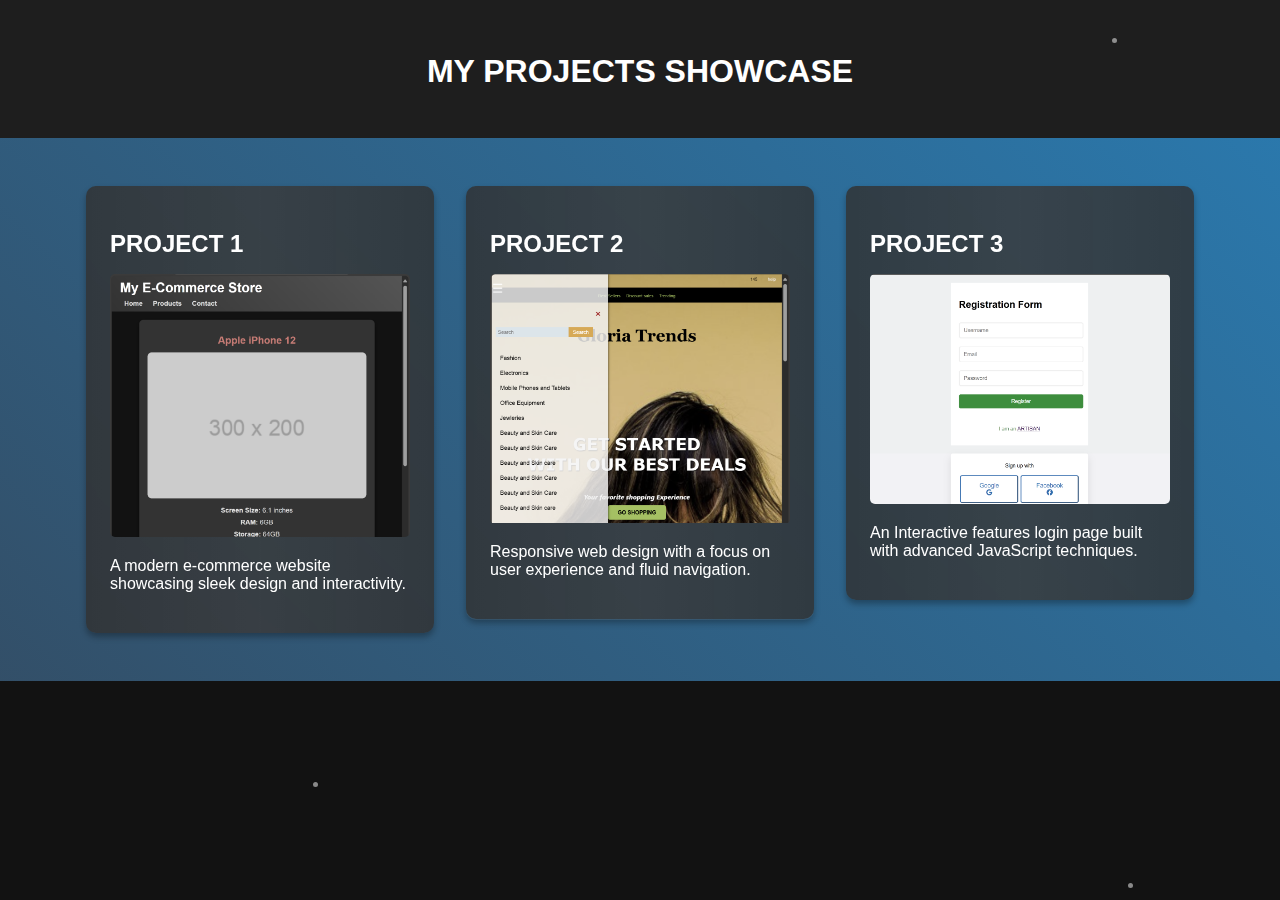
<file: index.html>
<!DOCTYPE html>
  <html lang="en">
  <head>
      <meta charset="UTF-8">
      <meta name="viewport" content="width=device-width, initial-scale=1.0">
      <title>My Projects Showcase</title>
      <style>
          body {
              font-family: 'Segoe UI', Tahoma, Geneva, Verdana, sans-serif;
              background-color: #121212;
              margin: 0;
              padding: 0;
              color: #e0e0e0;
              overflow-x: hidden;
              perspective: 1000px;
          }
          header {
              background-color: #1e1e1e;
              color: #ffffff;
              text-align: center;
              padding: 2rem 0;
              position: relative;
              overflow: hidden;
          }
          .background-animation {
              position: fixed;
              top: 0;
              left: 0;
              width: 100%;
              height: 100%;
              z-index: -1;



              background: linear-gradient(45deg, #2c3e50, #34495e, #2980b9, #8e44ad, #c0392b);
              background-size: 500% 500%;
              animation: gradientBG 20s ease infinite;
          }
          @keyframes gradientBG {
              0% {background-position: 0% 50%;}
              50% {background-position: 100% 50%;}
              100% {background-position: 0% 50%;}
          }

          .card-link {
            text-decoration: none;
            color: #ffffff;
          }
          .project-container {
              display: flex;
              flex-wrap: wrap;
              justify-content: center;
              padding: 2rem;
          }
          .project-card {

              background-color: rgba(30, 30, 30, 0.8);
              border-radius: 10px;
              box-shadow: 0 4px 6px rgba(0, 0, 0, 0.3);
              margin: 1rem;
              padding: 1.5rem;
              width: 300px;
              max-height: 500px;
              min-height: 300px;

              transition: all 0.5s cubic-bezier(0.25, 0.8, 0.25, 1);
              position: relative;
              overflow: hidden;
              backdrop-filter: blur(5px);
          }
          .project-card:hover {


              transform: translateY(-10px) scale(1.05) rotateY(10deg);
              box-shadow: 0 15px 30px rgba(0, 0, 0, 0.6);
          }
          .project-card::before {
              content: '';
              position: absolute;
              top: -50%;
              left: -50%;
              width: 200%;
              height: 200%;

              background: linear-gradient(45deg, transparent, rgba(255, 255, 255, 0.1), transparent);
              transform: rotate(45deg);
              transition: 0.6s;
          }
          .project-card:hover::before {
              left: 100%;
              top: 100%;
          }
          h1, h2 {
              margin-bottom: 1rem;
          }
          img {
              max-width: 100%;
              border-radius: 5px;

              transition: transform 0.5s ease;
              filter: grayscale(50%);
          }
          .project-card:hover img {

              transform: scale(1.1) rotateZ(5deg);
              filter: grayscale(0%);
          }
          .shine {
              position: absolute;
              top: 0;
              left: 0;
              right: 0;
              bottom: 0;
              background: radial-gradient(circle at var(--mouse-x) var(--mouse-y), rgba(255,255,255,0.2) 0%, transparent 80%);
              opacity: 0;
              transition: opacity 0.3s;
              pointer-events: none;
          }
          .project-card:hover .shine {
              opacity: 1;
          }
          @keyframes float {
              0% { transform: translateY(0px); }
              50% { transform: translateY(-20px); }
              100% { transform: translateY(0px); }
          }
          .floating {
              animation: float 6s ease-in-out infinite;
          }
      </style>
  </head>
  <body>
      <div class="background-animation"></div>
      <header>

          <h1 class="floating">MY PROJECTS SHOWCASE</h1>
      </header>
      <main class="project-container">
        <a href="ecommerce.html" class="card-link">
          <div class="project-card">
              <h2>PROJECT 1</h2>
              <img src="files/ecommerce.png" alt="Project 1">
              <p>A modern e-commerce website showcasing sleek design and interactivity.</p>
              <div class="shine"></div>
          </div>
        </a>
        <a href="shopping.html" class="card-link">
          <div class="project-card">
              <h2>PROJECT 2</h2>
              <img src="files/Shopping.png" alt="Project 2">
              <p>Responsive web design with a focus on user experience and fluid navigation.</p>
              <div class="shine"></div>
          </div>
        </a>
         <a href="Loginbox.html" class="card-link">
             <div class="project-card">
              <h2>PROJECT 3</h2>
              <img src="files/login.png" alt="Project 3">
                 <p>An Interactive features login page built with advanced JavaScript techniques.</p>
              <div class="shine"></div>
          </div>
         </a>
      </main>

      <script>
          document.addEventListener('DOMContentLoaded', function() {
              const cards = document.querySelectorAll('.project-card');
              cards.forEach((card, index) => {
                  card.style.opacity = '0';

                  card.style.transform = 'translateY(100px) scale(0.8) rotateX(45deg)';
                  setTimeout(() => {

                      card.style.transition = 'all 1.2s cubic-bezier(0.34, 1.56, 0.64, 1)';
                      card.style.opacity = '1';


                      card.style.transform = 'translateY(0) scale(1) rotateX(0deg)';
                  }, index * 300);
              });

              cards.forEach(card => {
                  card.addEventListener('mousemove', (e) => {
                      const rect = card.getBoundingClientRect();
                      const x = e.clientX - rect.left;
                      const y = e.clientY - rect.top;
                  
                      const centerX = rect.width / 2;
                      const centerY = rect.height / 2;
                    
                      const rotateX = (y - centerY) / 10;
                      const rotateY = (centerX - x) / 10;
                  
                      card.style.transform = `perspective(1000px) rotateX(${rotateX}deg) rotateY(${rotateY}deg) scale3d(1.05, 1.05, 1.05)`;
                      card.style.setProperty('--mouse-x', `${x}px`);
                      card.style.setProperty('--mouse-y', `${y}px`);







                  });

                  card.addEventListener('mouseleave', () => {
                      card.style.transform = 'perspective(1000px) rotateX(0) rotateY(0) scale3d(1, 1, 1)';
                  });
              });

              // Particle animation
              const particlesContainer = document.createElement('div');
              particlesContainer.style.position = 'fixed';
              particlesContainer.style.top = '0';
              particlesContainer.style.left = '0';
              particlesContainer.style.width = '100%';
              particlesContainer.style.height = '100%';
              particlesContainer.style.pointerEvents = 'none';
              particlesContainer.style.zIndex = '1';
              document.body.appendChild(particlesContainer);

              function createParticle() {
                  const particle = document.createElement('div');
                  particle.style.position = 'absolute';
                  particle.style.width = '5px';
                  particle.style.height = '5px';
                  particle.style.background = 'rgba(255, 255, 255, 0.5)';
                  particle.style.borderRadius = '50%';
                  particle.style.pointerEvents = 'none';
                  particle.style.left = Math.random() * 100 + 'vw';
                  particle.style.top = Math.random() * 100 + 'vh';
                  particle.style.animation = `float ${Math.random() * 6 + 4}s linear infinite`;
                  particlesContainer.appendChild(particle);

                  setTimeout(() => {
                      particle.remove();
                  }, 10000);
              }

              setInterval(createParticle, 200);
          });
      </script>
  </body>
  </html>
</file>
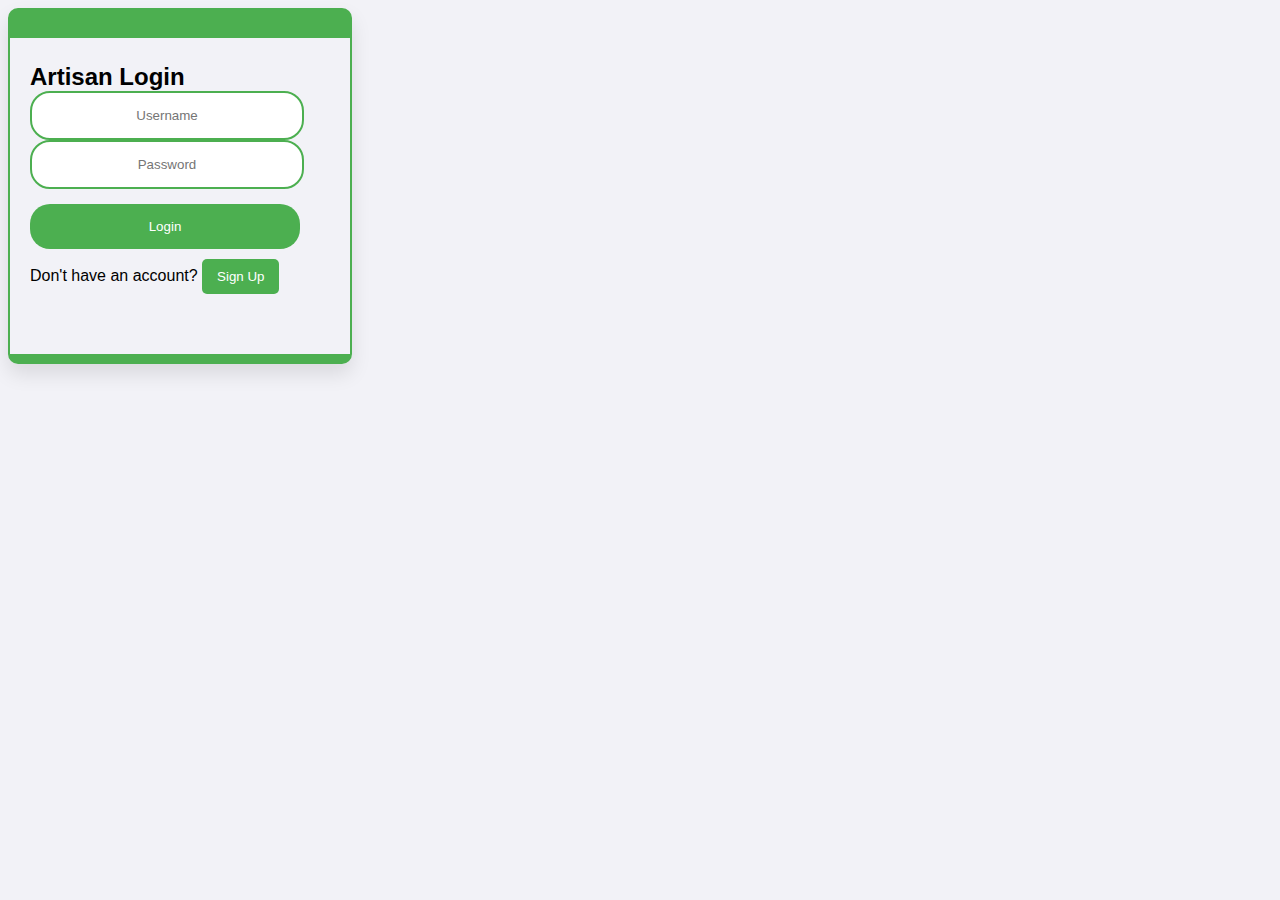
<file: artisan.html>
<!DOCTYPE html>
<html lang="en">
<head>
    <meta charset="UTF-8">
    <meta name="viewport" content="width=device-width, initial-scale=1.0">
    <title>Document</title>
    <style>
        body {
            background-color: #f2f2f7;
            font-family: Arial, sans-serif;
        }
        
        .login-box {
            width: 300px;
            padding: 5px 20px 30px;
            border-top: 30px solid #4CAF50;
            border-bottom: 10px solid #4CAF50;
            border-left: 2px solid #4CAF50;
            border-right: 2px solid #4CAF50;
            border-radius: 10px;
            box-shadow: 0 10px 20px rgba(0, 0, 0, 0.1);
            position: relative;
        }
        
        .login-box h2 {
            text-align: left;
            margin-bottom: 0px;
            color: #000;
        }
        
        .input-container input[type="text"] {
            width: 80%;
            padding: 15px;
            margin-bottom: 0px;
            border: 2px solid #4CAF50;
            border-radius: 20px;
            text-align: center;
        }
        
        .input-container input[type="password"] {
            width: 80%;
            padding: 15px;
            margin-top: 0px;
            margin-bottom: 15px;
            border: 2px solid #4CAF50;
            border-radius: 20px;
            text-align: center;
        }
        
        .input-container input[type="text"]:focus, .input-container input[type="password"]:focus {
            border-color: #3e8e41;
        }
        
        .login-button {
            width: 90%;
            padding: 15px;
            background-color: #4CAF50;
            color: #fff;
            border: none;
            border-radius: 20px;
            cursor: pointer;
        }
        
        .login-button:hover {
            background-color: #3e8e41;
        }
        
        .sign-up {
            margin-top: 10px;
            text-align: left;
        }
        
        .sign-up button {
            padding: 10px 15px;
            background-color: #4CAF50;
            color: #fff;
            border: none;
            border-radius: 5px;
            cursor: pointer;
        }
        
        .message {
            text-align: left;
            margin-top: 10px;
            font-size: small;
            padding: 10px;
            border-radius: 5px;
        }

        .error {
            color: red;
            background-color: #fdd;
        }

        .success {
            color: green;
            background-color: #dfd;
        }
        
        #resultHeading {
            font-size: large;
            color: black;
            margin-bottom: 10px;
        }
    </style>
</head>
<body>
    <form action="" method="post">
        <div class="login-box">
            <h2>Artisan Login</h2>
            <div class="input-container">
                <input id="username" type="text" placeholder="Username" name="username" />
            </div>
            <div class="input-container">
                <input id="password" type="password" placeholder="Password" name="password"/>
            </div>
            <button id="loginBtn" class="login-button" onclick="Login()" type="button">Login</button>
            <div class="sign-up">
                Don't have an account? <a href="Loginbox.html">
                    <button>Sign Up</button>
                </a>
            </div>
            <div id="resultHeading"></div> 
            <div id="message" class="message"></div> 
        </div>
    </form>
    
    <script>
       
       function Login() {
            var username = document.getElementById("username").value.trim();
            var password = document.getElementById("password").value.trim();

            var message = document.getElementById("message");
            var resultHeading = document.getElementById("resultHeading");

            message.innerHTML = "";
            resultHeading.innerHTML = "";

            var missingFields = [];
            if (username === "") missingFields.push("Username");
            if (password === "") missingFields.push("Password");

            if (missingFields.length > 0) {
                resultHeading.innerHTML = "Error!";
                message.innerHTML = `Please fill in the following fields: ${missingFields.join(', ')}`;
                message.className = "message error";
            } else {
                resultHeading.innerHTML = "Success!";
                message.innerHTML = `Username: ${username}, Password: ${password}`;
                message.className = "message success";
                newuserlogin={
                    user:username,
                    pass:password
                }
            }
        }
        
    </script>
</body>
</html>
</file>
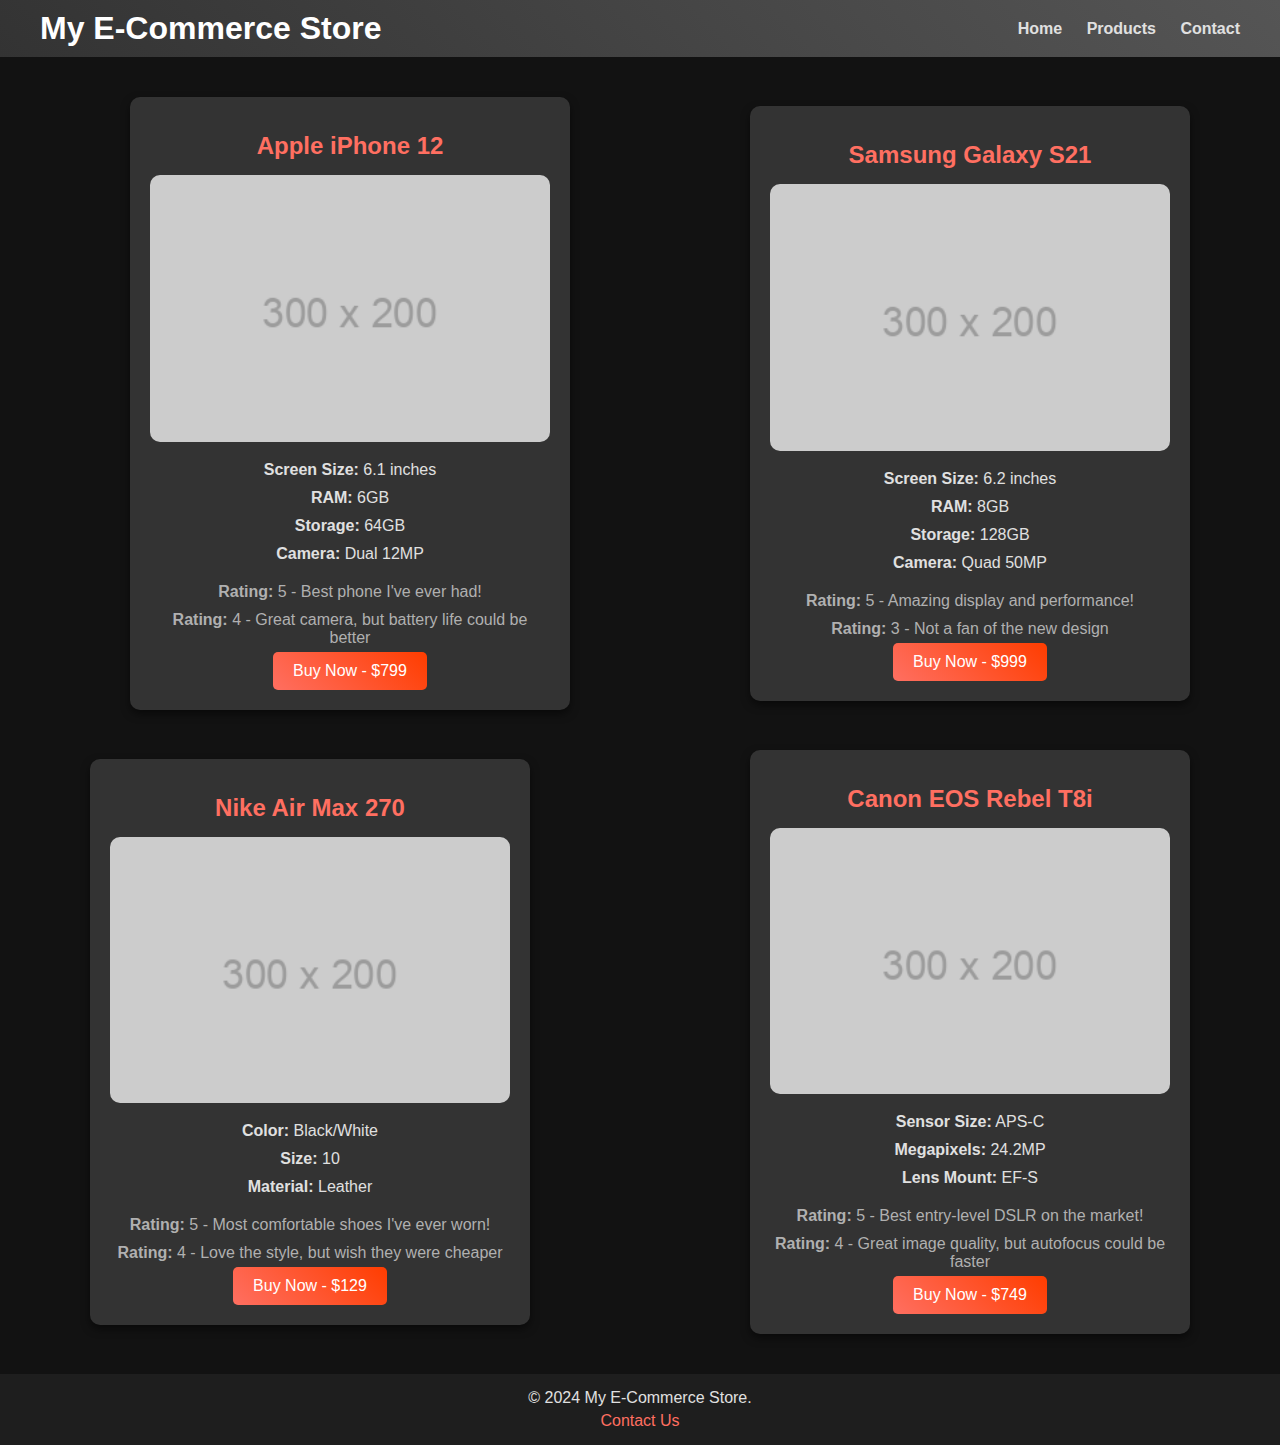
<file: ecommerc.html>
<!DOCTYPE html>
<html lang="en">
<head>
  <meta charset="UTF-8">
  <meta name="viewport" content="width=device-width, initial-scale=1.0">
  <title>E-Commerce</title>
  <style>
      *{
    margin: 0;
    padding: 0;
  }
  body {
    font-family: Arial, sans-serif;
    margin: 0;
    padding: 0;
    background: #121212; 
    color: #e0e0e0; 
  }
  
  header {
    background: linear-gradient(45deg, #333, #555);
    color: #fff;
    padding: 10px 0;
  }
  
  header .container {
    display: flex;
    justify-content: space-between;
    align-items: center;
    max-width: 1200px;
    margin: 0 auto;
    padding: 0 20px;
  }
  
  header h1 {
    margin: 0;
  }
  
  header nav a {
    color: #e0e0e0;
    text-decoration: none;
    margin-left: 20px;
    font-weight: bold;
  }
  
  header nav a:hover {
    text-decoration: underline;
    color: #ff6f61; 
  }
  
  main {
    padding: 20px;
  }
  
  .container {
    max-width: 1200px;
    margin: 0;
    padding: 0 ;
  }
  
  #products {
    display: flex;
    flex-wrap: wrap;
    justify-content: space-between; 
    align-items: center;
  }
  
  .product {
    background: #333; 
    border-radius: 10px;
    box-shadow: 0 4px 8px rgba(0, 0, 0, 0.5); 
    padding: 20px;
    width: 400px;
    text-align: center;
    transition: transform 0.3s ease;
    margin: 20px 70px;  
  }
  
  .product:hover {
    transform: translateY(-10px);
  }
  
  .product img {
    width: 100%;
    height: auto;
    border-radius: 10px;
    transition: transform 0.3s ease;
  }
  
  .product img:hover {
    transform: scale(1.05);
  }
  
  .product h2 {
    margin: 15px 0;
    color: #ff6f61; 
  }
  
  .product ul {
    list-style-type: none;
    padding: 0;
    margin: 15px 0;
  }
  
  .product ul li {
    margin-bottom: 10px;
  }
  
  .reviews p {
    margin: 0;
    padding: 5px 0;
    color: #b0b0b0; 
  }
  
  .buy-button {
    background: linear-gradient(45deg, #ff6f61, #ff3d00); 
    color: #fff;
    border: none;
    border-radius: 5px;
    padding: 10px 20px;
    font-size: 16px;
    cursor: pointer;
    transition: background 0.3s ease, transform 0.3s ease;
  }
  
  .buy-button:hover {
    background:  #ff3d00;
    transform: scale(1.05);
  }
  
  footer {
    background: #1e1e1e; 
    color: #e0e0e0;
    padding: 10px 0;
    text-align: center;
  }
  
  footer .container {
    max-width: 1200px;
    margin: 0 auto;
    padding: 0 20px;
  }
  
  footer p {
    margin: 5px 0;
  }
  
  footer a {
    color: #ff6f61; 
    text-decoration: none;
  }
  
  footer a:hover {
    text-decoration: underline;
  }
  
  @media (max-width: 768px) {
    header .container {
      flex-direction: column;
      align-items: flex-start;
    }
  
    header nav {
      margin-top: 10px;
    }
  
    header nav a {
      margin-left: 10px;
      margin-right: 10px;
    }
  
    #products {
      flex-direction: column;
      align-items: center;
    }

    .product{
        width: 80%; 
        margin: 10px 0; 
    }
  }
  @media (max-width: 480px) {
    header .container {
      padding: 0 10px;
    }
  
    header h1 {
      font-size: 1.5em;
    }
  
    header nav {
      flex-direction: column;
      align-items: flex-start;
      margin-top: 10px;
    }
  
    header nav a {
      margin: 5px 0;
      font-size: 14px; 
    }
  
    #products {
      gap: 10px; 
      padding: 0 10px; 
    }
  
  
    .product {
      width: 80%;
      margin: 10px 0; 
      
    }
  
    .buy-button {
      padding: 8px 16px; 
      font-size: 14px; 
    }
  
    footer .container {
      padding: 0 10px;
    }
  
    footer p {
      font-size: 14px; 
    }
  
    footer a {
      font-size: 14px; 
    }
  }
  
  </style>
</head>
<header>
    <div class="container">
      <h1>My E-Commerce Store</h1>
      <nav>
        <a href="#home">Home</a>
        <a href="#products">Products</a>
        <a href="#contact">Contact</a>
      </nav>
    </div>
</header>
<body>


  <main>
    
    <div id="products">

      <div id="product-list" class="container"></div>
      
    </div>
  
  </main>

  

  <script>var products = [
    {
      item: 1,
      name: "Apple iPhone 12",
      category: "Electronics",
      price: 799,
      features: [
        { name: "Screen Size", value: "6.1 inches" },
        { name: "RAM", value: "6GB" },
        { name: "Storage", value: "64GB" },
        { name: "Camera", value: "Dual 12MP" }
      ],
      reviews: [
        { rating: 5, comment: "Best phone I've ever had!" },
        { rating: 4, comment: "Great camera, but battery life could be better" }
      ]
    },
    {
      item: 2,
      name: "Samsung Galaxy S21",
      category: "Electronics",
      price: 999,
      features: [
        { name: "Screen Size", value: "6.2 inches" },
        { name: "RAM", value: "8GB" },
        { name: "Storage", value: "128GB" },
        { name: "Camera", value: "Quad 50MP" }
      ],
      reviews: [
        { rating: 5, comment: "Amazing display and performance!" },
        { rating: 3, comment: "Not a fan of the new design" }
      ]
    },
    {
      item: 3,
      name: "Nike Air Max 270",
      category: "Fashion",
      price: 129,
      features: [
        { name: "Color", value: "Black/White" },
        { name: "Size", value: "10" },
        { name: "Material", value: "Leather" }
      ],
      reviews: [
        { rating: 5, comment: "Most comfortable shoes I've ever worn!" },
        { rating: 4, comment: "Love the style, but wish they were cheaper" }
      ]
    },
    {
      item: 4,
      name: "Canon EOS Rebel T8i",
      category: "Electronics",
      price: 749,
      features: [
        { name: "Sensor Size", value: "APS-C" },
        { name: "Megapixels", value: "24.2MP" },
        { name: "Lens Mount", value: "EF-S" }
      ],
      reviews: [
        { rating: 5, comment: "Best entry-level DSLR on the market!" },
        { rating: 4, comment: "Great image quality, but autofocus could be faster" }
      ]
    }
  ];
  
 function createProductHTML(product) {
    var featuresHTML = '';
    var reviewsHTML = '';
  
    for (var i = 0; i < product.features.length; i++) {
      featuresHTML += `<li><strong>${product.features[i].name}:</strong> ${product.features[i].value}</li>`;
    }
  
    for (var i = 0; i < product.reviews.length; i++) {
      reviewsHTML += `<p><strong>Rating:</strong> ${product.reviews[i].rating} - ${product.reviews[i].comment}</p>`;
    }
  
    return `
      <div class="product">
        <h2>${product.name}</h2>
        <img src="placehilder.png" alt="${product.name}">
        <ul>${featuresHTML}</ul>
        <div class="reviews">${reviewsHTML}</div>
        <button class="buy-button">Buy Now - $${product.price}</button>
      </div>
    `;
  }
  
  function displayProducts() {
    var productsContainer = document.getElementById('products');
  
    for (var i = 0; i < products.length; i++) {
      productsContainer.innerHTML += createProductHTML(products[i]);
    }
  }
  
  displayProducts();
  </script>
</body>
<footer>
    <div class="container">
      <p>&copy; 2024 My E-Commerce Store.</p>
      <p id="contact"><a href="#contact">Contact Us</a></p>
    </div>
  </footer>
</html>
</file>
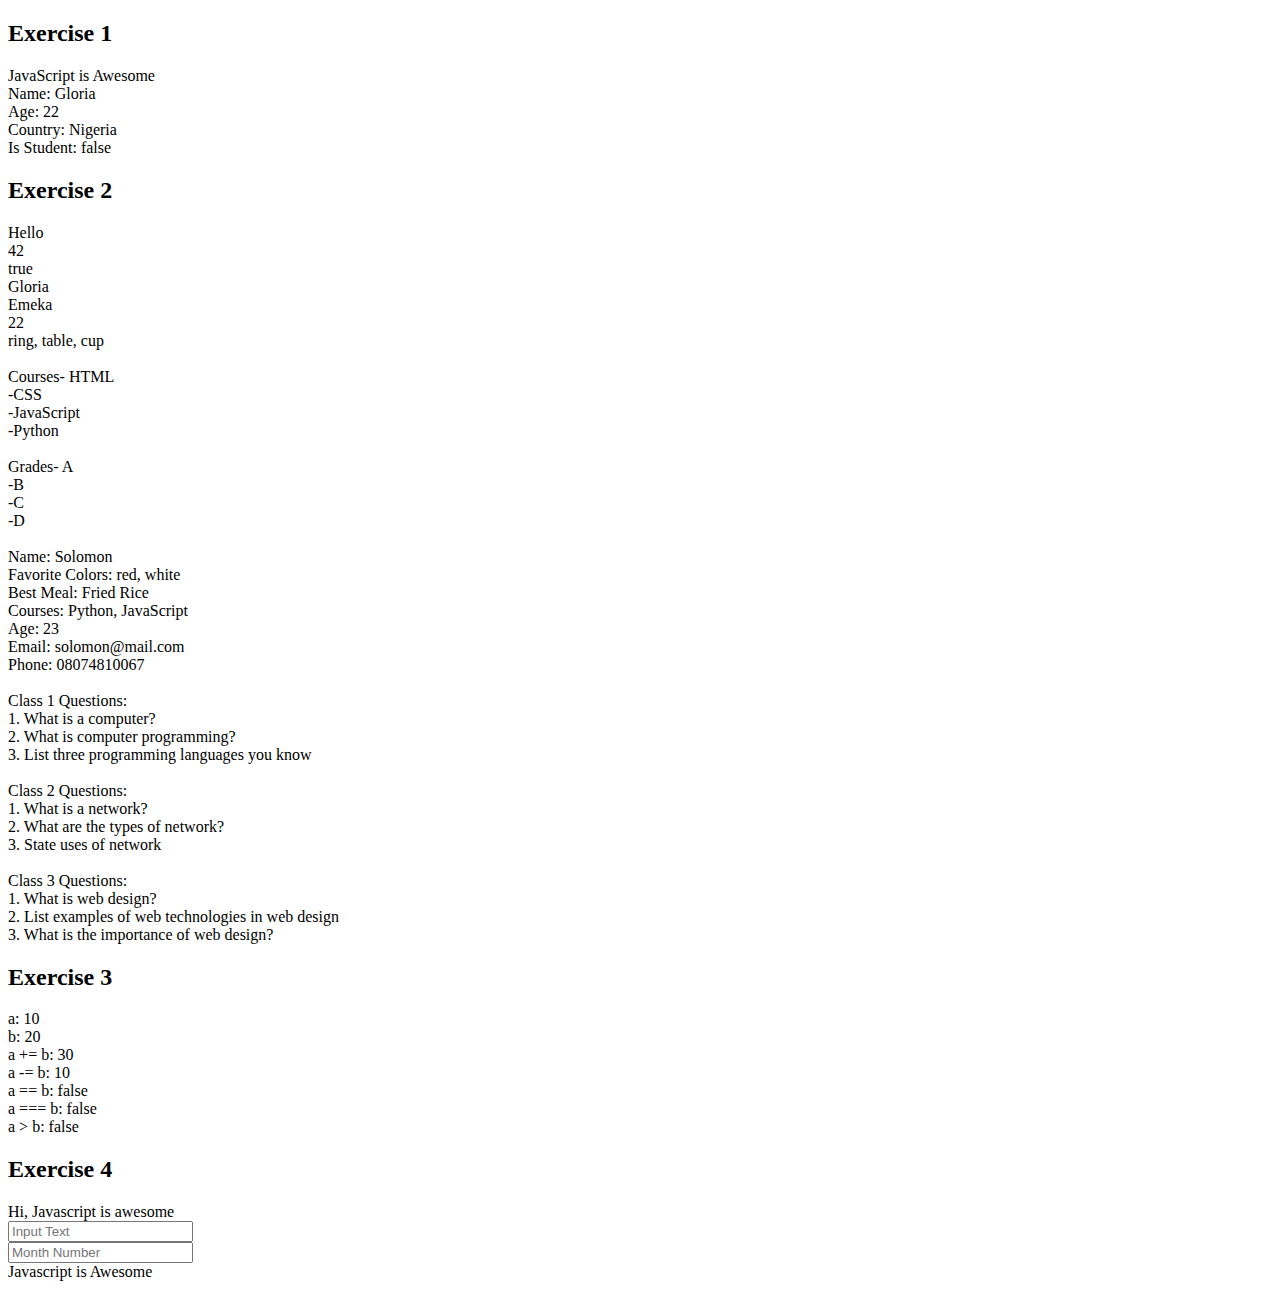
<file: java.html>
<!DOCTYPE html>
<html lang="en">
<head>
    <meta charset="UTF-8">
    <meta name="viewport" content="width=device-width, initial-scale=1.0">
    <title>Document</title>
</head>
<body>
   
    <h2>Exercise 1</h2>
    <div id="show"></div>
    <div id="variables"></div>

    <h2>Exercise 2</h2>
    <div id="output"></div>

    <div id="courses"></div>
    <div id="grades"></div>

    <div id="student"></div>

    <div id="exams"></div>

    <h2>Exercise 3</h2>

    <div id="operators"></div>

    <h2>Exercise 4</h2>

    <div id="tttt"> I love Javascript</div>


    <input id="content" type="text" placeholder="Input Text">
    <div id="result"></div>
    <div id="text1"> </div>

    <input id="Output" type="number" placeholder="Month Number">
    <div class="result1"></div>

    <script>

        //Exercise 1
        // 1. Write out the text "Javascript is Awesome" using the four output methods
        //Console.log
        console.log('Javascript is Awesome');
        
        // Alert
        alert('Javascript is Awesome');

        //GetElementbyId
        document.getElementById('show').innerHTML = 'JavaScript is Awesome';

        // Document.write
        document.write('Javascript is Awesome')




        //2. Create four variables of different values and write out their values:
        var name = 'Gloria';
        let age = 22;
        const country = 'Nigeria';
        let isStudent = false;

        document.getElementById('variables').innerHTML = `
            Name: ${name}<br>
            Age: ${age}<br>
            Country: ${country}<br>
            Is Student: ${isStudent}
        `;

        //Exercise 2
       // 1. Create variables of different data types 
       let string = "Hello";
        let number = 42;
        let married = true;
        let person = { name: 'Gloria', lastname: 'Emeka', age: 22 };
        let objects = ['ring', 'table', 'cup'];

        document.getElementById('output').innerHTML = `
            ${string}<br>
            ${number}<br>
            ${married}<br>
            ${person.name}<br>
            ${person.lastname}<br>
            ${age}<br>
            ${objects[0]}, ${objects[1]}, ${objects[2]}
        `;
        
        //2. create a list of courses - HTML, CSS,Javascript, Python
        let courses = ["HTML", "CSS", "JavaScript", "Python"];
            
        document.getElementById('courses').innerHTML = `
            <br>
            Courses- ${courses[0]} <br>
             -${courses[1]}<br>
             -${courses[2]}<br>
             -${courses[3]}

        `;


        //3. Create a list of grades - A,B,C,D
        let grades = ["A", "B", "C", "D"];

        document.getElementById('grades').innerHTML = `
            <br>
            Grades- ${grades[0]} <br>
             -${grades[1]}<br>
             -${grades[2]}<br>
             -${grades[3]}
        `;

        //4. Store these values in a single variable and use it to create a UI component
        /* a. name - solomon
            b. favoriteColors - red,white
            c. bestMeal  - 'Fried Rice'
            d. courses - Python, javascript
            e. age - 23
            f. email = solomon@mail.com
            h. phone = 08074810067 
        */
       

        let student = {
            name: 'Solomon',
            favoriteColors: ['red', 'white'],
            bestMeal: 'Fried Rice',
            courses: ['Python', 'JavaScript'],
            age: 23,
            email: 'solomon@mail.com',
            phone: '08074810067'
        };

            
        document.getElementById('student').innerHTML = `
            <br>
            Name: ${student.name}<br>
            Favorite Colors: ${student.favoriteColors[0]}, ${student.favoriteColors[1]}<br>
            Best Meal: ${student.bestMeal}<br>
            Courses: ${student.courses[0]}, ${student.courses[1]}<br>
            Age: ${student.age}<br>
            Email: ${student.email}<br>
            Phone: ${student.phone}
        `;

        // 5. Structure this data using one variable
        /* Exams = Class1: Q1. What is a computer?
                            Q2. What is computer programming?
                            Q3. List three programming languages you know
                    Class2: Q1. What is is network?
                            Q2. what are the types of network?
                            Q3. State uses of network
                    class3. Q1. What is web design
                            Q2. list examples of web technologies in web design
                            Q3. What is the importance of web design
        */

        let Exams = {
            Class1: {
                Q1: 'What is a computer?',
                Q2: 'What is computer programming?',
                Q3: 'List three programming languages you know'
            },
            Class2: {
                Q1: 'What is a network?',
                Q2: 'What are the types of network?',
                Q3: 'State uses of network'
            },
            Class3: {
                Q1: 'What is web design?',
                Q2: 'List examples of web technologies in web design',
                Q3: 'What is the importance of web design?'
            }
        };

        document.getElementById('exams').innerHTML = `
            <br>
            Class 1 Questions:<br>
            1. ${Exams.Class1.Q1}<br>
            2. ${Exams.Class1.Q2}<br>
            3. ${Exams.Class1.Q3}<br><br>
            Class 2 Questions:<br>
            1. ${Exams.Class2.Q1}<br>
            2. ${Exams.Class2.Q2}<br>
            3. ${Exams.Class2.Q3}<br><br>
            Class 3 Questions:<br>
            1. ${Exams.Class3.Q1}<br>
            2. ${Exams.Class3.Q2}<br>
            3. ${Exams.Class3.Q3}
        `;

        //Exercise 3
        /*
            1. Create a variable called `a` and `b` assign them values 10 and 20
            a. What is a = a //? 
            b. What is a+=b; //?
            c. What is a-=b;
            d. What is a==b; ///
            d. What is a===b; ///
            e. What is a>b; ///
        */

        let a = 10;
        a = a
        let b = 20;

        a = a;
        let add = (a += b);
        let minus = (a -= b);
        let bool1 = (a == b);
        let bool2 = (a === b);
        let bool3 = (a > b);

        document.getElementById('operators').innerHTML = `
            a: ${a}<br>
            b: ${b}<br>
            a += b: ${add}<br>
            a -= b: ${minus}<br>
            a == b: ${bool1}<br>
            a === b: ${bool2}<br>
            a > b: ${bool3}
        `;

        //Exercise 4
        //1. Create a program  that takes an HTML element and changes its content 
      
        document.querySelector('#tttt').innerHTML='Hi, Javascript is awesome'
        
       
       //4. Create a program that takes a value from an input element and returns the value in another text element
       function returnInputValue(content, result) {
            let inputValue = document.getElementById(content).value;
            document.getElementById(result).textContent = inputValue;
        }

        document.getElementById('content').addEventListener('input', function() {
            returnInputValue('content', 'result');
        });
        // create a program that takes a month number and returns  month string 
        function returnMonth(x){
            let str = ' , January, February, March, April, May, June, July, August, September, October, November, December'
            let months = str.split(',')
            return months[x];
            if(x<1 || x>12){
            return ('Invalid Month number ')
            }else{
            return months[x];
            }
        }
    
        function returnInputValue(Output, result1) {
            let inputValue = document.getElementById(Output).value;
            document.getElementById(resul1t).returnMonth(x) = inputValue;
        }
        document.getElementById('Output').addEventListener('input', function() {
            returnInputValue('Output', 'result1');
        })
        
    </script>
</body>

</html>
</file>
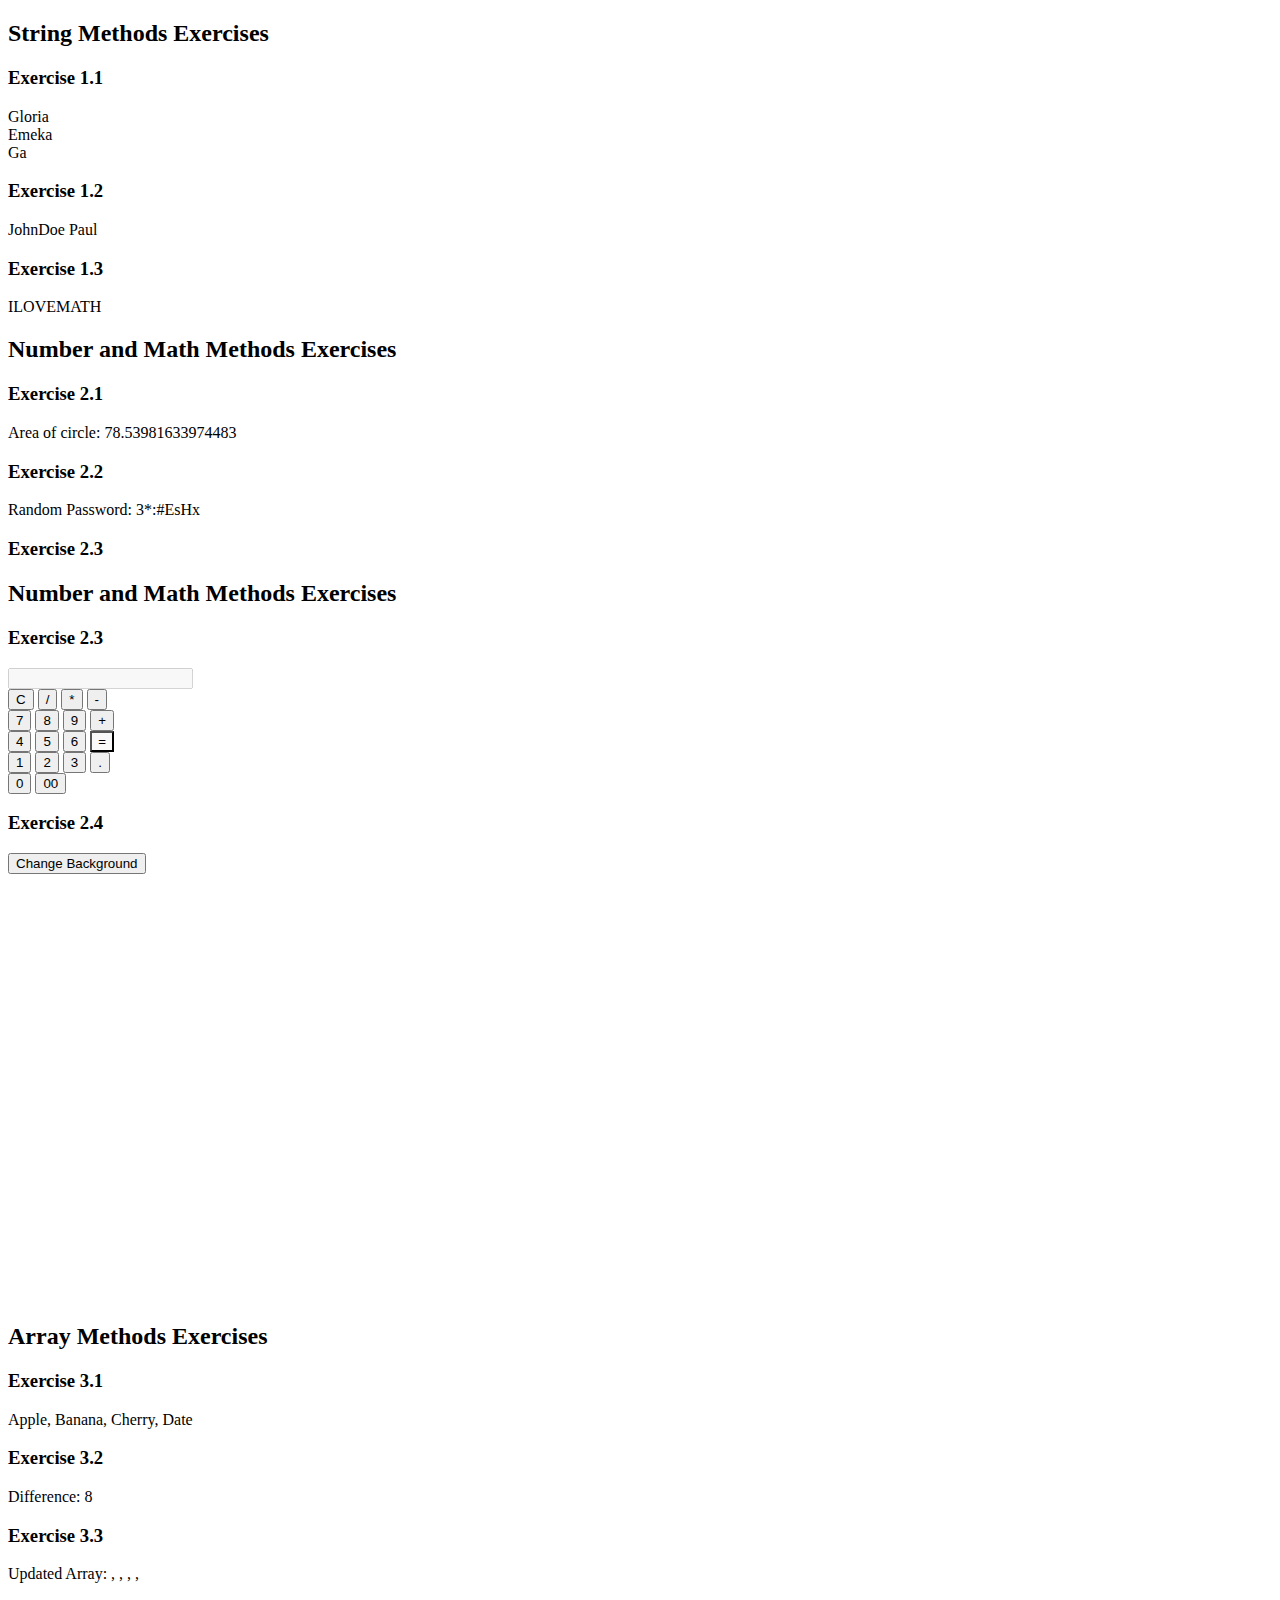
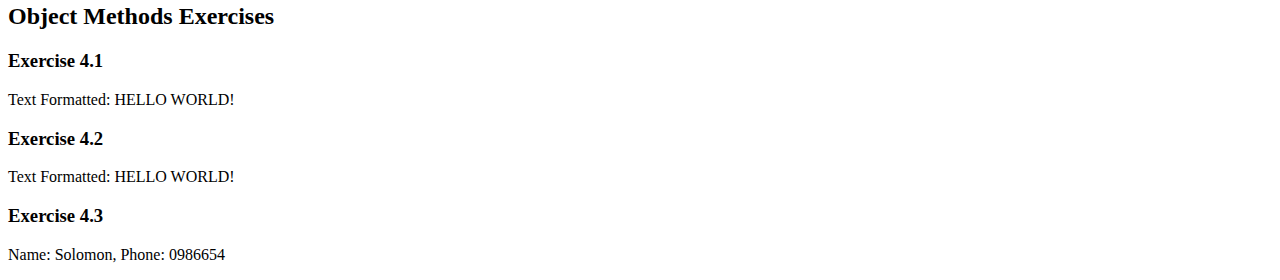
<file: Java2.html>
<!DOCTYPE html>
<html lang="en">
<head>
    <meta charset="UTF-8">
    <meta name="viewport" content="width=device-width, initial-scale=1.0">
    <title>Exercises</title>
</head>
<body>

    <h2>String Methods Exercises</h2>
   
    <h3>Exercise 1.1</h3>
    <div>
        <p id="number1a"></p>
        <script>
            let user = "Gloria Emeka";

            let halfLength = user.length / 2;

            let firstHalf = user.slice(0, halfLength);
            let lastHalf = user.slice(halfLength);
            let firstAndLast = user.charAt(0) + user.charAt(user.length - 1);

            document.getElementById('number1a').innerHTML =
                firstHalf + '<br>' +
                lastHalf + '<br>' +
                firstAndLast;
        </script>
    </div>

   
    <h3>Exercise 1.2</h3>
    <div>
        <p id="number1b"></p>
        <script>
            let person = "%John%Doe%";

            person = person.replace(/%/g, '');
            person = ' ' + person + ' ' + 'Paul';

            document.getElementById('number1b').innerHTML = person;
        </script>
    </div>

   
   <h3>Exercise 1.3</h3>
    <div>
        <p id="input"> i love math</p>

        <script>
            let input = document.getElementById('input').innerText;
            let output = input.toUpperCase().replace(/\s+/g, '');

            document.getElementById('input').innerHTML = output;
        </script>
    </div>

    
    <h2>Number and Math Methods Exercises</h2>

    <h3>Exercise 2.1</h3>
    <div>
        <p id="number2a"></p>
        <script>
            function Area(radius) {
                return Math.PI * radius * radius;
            }

            let radius = 5;

            document.getElementById('number2a').innerHTML = 
                "Area of circle: " + Area(radius);
        </script>
    </div>

    
    <h3>Exercise 2.2</h3>
    <div>
        <p id="number2b"></p>
        <script>
            function generatePassword(length) {
                let chars = 'abcdefghijklmnopqrstuvwxyzABCDEFGHIJKLMNOPQRSTUVWXYZ0123456789!@#$%^&*()_+[]{}|;:,.<>?';
                let password = '';
                for (let i = 0; i < length; i++) {
                    let randomIndex = Math.floor(Math.random() * chars.length);
                    password += chars[randomIndex];
                }
                return password;
            }

            document.getElementById('number2b').innerHTML = "Random Password: " + generatePassword(8);
        </script>
    </div>

    
    <h3>Exercise 2.3</h3>
    <div>
        <style>

           
           
            .calculator button:hover {
                background-color: #f0f0f0;
            }
            .calculator .operator {
                background-color: #f9f9f9;
            }
        </style>
    </head>
    <body>
    
        <h2>Number and Math Methods Exercises</h2>
    
        <h3>Exercise 2.3</h3>
        <div class="calculator">
            <input type="text" id="display" disabled>
            <div>
                <button onclick="clearDisplay()">C</button>
                <button onclick="appendToDisplay('/')">/</button>
                <button onclick="appendToDisplay('*')">*</button>
                <button onclick="appendToDisplay('-')">-</button>
            </div>
            <div>
                <button onclick="appendToDisplay('7')">7</button>
                <button onclick="appendToDisplay('8')">8</button>
                <button onclick="appendToDisplay('9')">9</button>
                <button onclick="appendToDisplay('+')">+</button>
            </div>
            <div>
                <button onclick="appendToDisplay('4')">4</button>
                <button onclick="appendToDisplay('5')">5</button>
                <button onclick="appendToDisplay('6')">6</button>
                <button class="operator" onclick="calculate()">=</button>
            </div>
            <div>
                <button onclick="appendToDisplay('1')">1</button>
                <button onclick="appendToDisplay('2')">2</button>
                <button onclick="appendToDisplay('3')">3</button>
                <button onclick="appendToDisplay('.')">.</button>
            </div>
            <div>
                <button onclick="appendToDisplay('0')">0</button>
                <button onclick="appendToDisplay('00')">00</button>
            </div>
        </div>
    
        <script>
            function updateDisplay(value) {
                document.getElementById('display').value = value;
            }
    
            function appendToDisplay(value) {
                let current = document.getElementById('display').value;
                if (current === '0') {
                    updateDisplay(value);
                } else {
                    updateDisplay(current + value);
                }
            }
    
            function clearDisplay() {
                updateDisplay('');
            }
    
            function calculate() {
                let expression = document.getElementById('display').value;
                try {
                    let result = eval(expression);
                    updateDisplay(result);
                } catch (error) {
                    updateDisplay('Error');
                }
            }
        </script>
     
    </div>

 
    <h3>Exercise 2.4</h3>
    <div id="background" style="height:50vh; width: 50vw;">
        <button onclick="changeBackground()">Change Background</button>
    </div>

    <script>
        function changeBackground() {
            let colors = [ '#B5C752', '#312D25', '#404240', '#E5AA3A', '#4F4922', '#33FF50', '#3337FF', '#F033FF', '#FF33A9'];
            let randomColor = colors[Math.floor(Math.random() * colors.length)];
            document.getElementById('background').style.backgroundColor = randomColor;
        }
    </script>

    <h2>Array Methods Exercises</h2>

    <h3>Exercise 3.1</h3>
    <div>
        <script>
            let list = ['Apple', 'Banana', 'Cherry'];
            function addItem(item) {
                list.push(item);
                return list;
            }

            document.body.innerHTML += '<p>' + addItem('Date').join(', ') + '</p>';
        </script>
    </div>

    <h3>Exercise 3.2</h3>
    <div>
        <p id="number3b"></p>
        <script>
            let numbers = [1, 2, 3, 4, 5, 6, 7, 8, 9];
            let max = Math.max(...numbers);
            let min = Math.min(...numbers);
            let difference = max - min;

            document.getElementById('number3b').innerHTML = "Difference: " + difference;
        </script>
    </div>

    <h3>Exercise 3.3</h3>
    <div>
        <p id="number3c"></p>
        <script>
            let cars = "BMW, Toyota, Honda";
            let carArray = cars.split(', ');
            carArray.push('Benz', 'Volkswagen');
            carArray = carArray.map(car => car.toUpperCase());
            carArray = carArray.map(() => ''); 

            document.getElementById('number3c').innerHTML = "Updated Array: " + carArray.join(', ');
        </script>
    </div>

    <h2>Object Methods Exercises</h2>

    <h3>Exercise 4.1</h3>
    <div>
        <p id="number4a"></p>
        <script>
            let text = " hello World! ";
            let formattedText = "Text Formatted: " + text.trim().toUpperCase();

            document.getElementById('number4a').innerHTML = formattedText;
        </script>
    </div>

   
    <h3>Exercise 4.2</h3>
    <div>
        <p id="number4b"></p>
        <script>
            String.prototype.formatText = function() {
                return "Text Formatted: " + this.trim().toUpperCase();
            };

            let sampleText = " hello World! ";
            document.getElementById('number4b').innerHTML = sampleText.formatText();
        </script>
    </div>

    <h3>Exercise 4.3</h3>
    <div>
        <p id="number4c"></p>
        <script>
            document.get
            let jsonString = '{"name":"Solomon","phone":"0986654"}';
            let personObject = JSON.parse(jsonString);

            personObject.getDetails = function() {
                return `Name: ${this.name}, Phone: ${this.phone}`;
            };

            document.getElementById('number4c').innerHTML = personObject.getDetails();
        </script>
    </div>
</body>
</html>
</file>
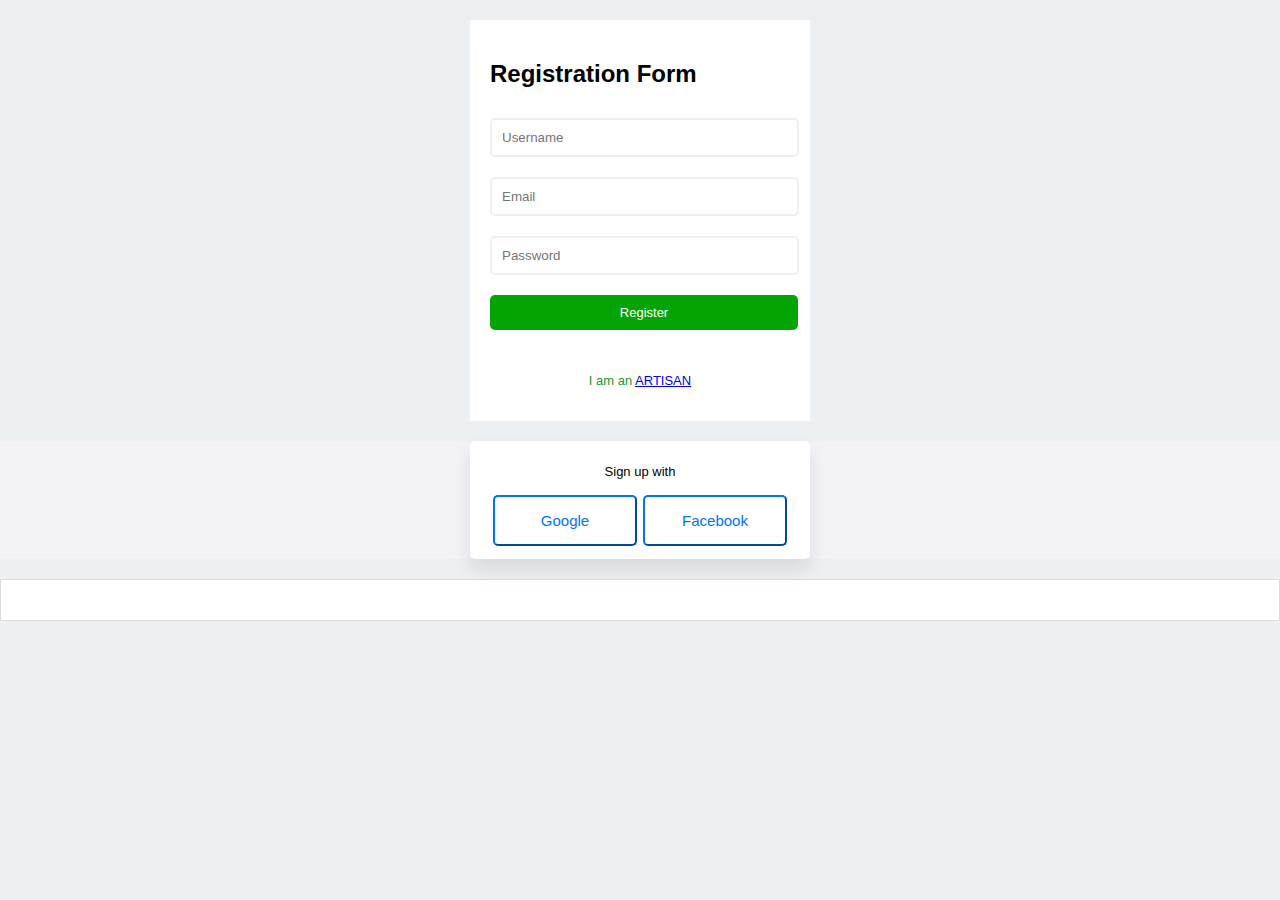
<file: Loginbox.html>
<!DOCTYPE html>
<html lang="en">
<head>
    <meta charset="UTF-8">
    <meta name="viewport" content="width=device-width, initial-scale=1.0">
    <title>Login Page</title>
    <link rel="stylesheet" href="https://cdnjs.cloudflare.com/ajax/libs/font-awesome/6.6.0/css/all.min.css" integrity="sha512-Kc323vGBEqzTmouAECnVceyQqyqdsSiqLQISBL29aUW4U/M7pSPA/gEUZQqv1cwx4OnYxTxve5UMg5GT6L4JJg==" crossorigin="anonymous" referrerpolicy="no-referrer" />
    <style>
        body {
            background-color: rgb(237, 240, 243);
            font-family: Arial, Helvetica, sans-serif;
            align-content: center;
            margin: 0;
            padding: 0;
        }

        .formbox {
            width: 300px;
            box-shadow: 50px;
            padding: 20px;
            background-color: white;
            margin: 20px auto;
        }

        .formbox h2 {
            text-align: left;
            color: black;
        }

        .inputbox input[type="text"],
        .inputbox input[type="password"],
        .inputbox input[type="email"] {
            text-align: left;
            border: 2px solid rgb(239, 239, 239);
            border-radius: 5px;
            padding: 10px;
            width: 95%;
            margin: 10px 0px;
        }

        .register-button {
            text-align: center;
            border-radius: 5px;
            background-color: rgb(4, 164, 4);
            color: white;
            padding: 10px;
            width: 96%;
            cursor: pointer;
            margin: 10px 0px;
            font-size: small;
        }

        .register-button:hover {
            background-color: green;
        }

        .p {
            text-align: center;
            color: rgb(38, 149, 38);
            font-size: small;
        }

        footer {
            width: 100%;
            display: flex;
            justify-content: center;
            background-color: #f2f2f7; 
            padding: 0; 
        }

        .signup {
            text-align: center;
            padding: 10px 20px;
            color: black;
            box-shadow: 0 10px 20px rgba(0, 0, 0, 0.1);
            border-radius: 5px;
            background-color: white;
            width: 300px;
            font-size: small;
        }

        .social-buttons button {
            border-color: rgb(1, 115, 245);
            border-radius: 5px;
            background-color: white;
            padding: 15px 10px;
            cursor: pointer;
            margin: 3px;
            width: 100%;
            color: rgb(1, 115, 245);
            font-size: 15px;
        }

        .social-buttons {
            display: flex;
        }

        .message {
            text-align: left;
            margin-top: 10px;
            font-size: small;
            padding: 10px;
            border-radius: 5px;
        }

        .error {
            color: red;
            background-color: #fdd;
        }

        .success {
            color: green;
            background-color: #dfd;
        }

        #resultHeading {
            font-size: large;
            color: black;
            margin-bottom: 10px;
        }

        #ajaxContent {
            margin-top: 20px;
            padding: 20px;
            background-color: white;
            border: 1px solid #ddd;
        }
    </style>
</head>
<body>
    <!-- Page Content -->
    <div class="formbox">
        <h2>Registration Form</h2>
        <div class="inputbox">
            <input id="username" type="text" placeholder="Username">
            <input id="email" type="email" placeholder="Email">
            <input id="password" type="password" placeholder="Password">
        </div>

        <div id="registerButton" class="register-button" onclick="register()">
            Register
        </div>

        <div id="resultHeading"></div>
        <div id="message" class="message"></div>

        <div class="p">
            <p>
                I am an <a href="artisan.html" class="ajax-link">ARTISAN</a>
            </p>
        </div>
    </div>
   
    <footer>
        <div class="signup">
            <p>Sign up with</p>
            <div class="social-buttons">
                <button>Google
                    <br>
                    <i class="fa-brands fa-google"></i>
                </button>
                <button>Facebook
                    <br>
                    <i class="fa-brands fa-facebook"></i>
                </button>
            </div>
        </div>
    </footer>

    <!-- Container for AJAX-loaded content -->
    <div id="ajaxContent">
        <!-- AJAX-loaded content will be displayed here -->
    </div>

    <script>
        // Registration form validation and display result
        function register() {
            var username = document.getElementById("username").value.trim();
            var email = document.getElementById("email").value.trim();
            var password = document.getElementById("password").value.trim();
        
            var messageElement = document.getElementById("message");
            var resultHeading = document.getElementById("resultHeading");

            messageElement.innerHTML = "";
            resultHeading.innerHTML = "";

            var missingFields = [];
            if (username === "") missingFields.push("Username");
            if (email === "") missingFields.push("Email");
            if (password === "") missingFields.push("Password");

            if (missingFields.length > 0) {
                resultHeading.innerHTML = "Error:";
                messageElement.innerHTML = `Please fill in the following fields: ${missingFields.join(', ')}`;
                messageElement.className = "message error";
            } else {
                resultHeading.innerHTML = "Success:";
                messageElement.innerHTML = `Username: ${username}, Email: ${email}, Password: ${password}`;
                messageElement.className = "message success";
            }
        }

        // Function to load new content via AJAX without refreshing the page
        function loadPage(url) {
            var xhr = new XMLHttpRequest();
            xhr.open('GET', url, true);

            xhr.onload = function() {
                if (xhr.status === 200) {
                    document.open();
                    document.write(xhr.responseText);
                    document.close();
                } else {
                    console.error('Error loading content');
                }
            };

            xhr.onerror = function() {
                console.error('AJAX request failed');
            };

            xhr.send();
        }

        // Attach event listeners to links with the class "ajax-link"
        document.addEventListener("DOMContentLoaded", function() {
            const ajaxLinks = document.querySelectorAll(".ajax-link");
            ajaxLinks.forEach(function(link) {
                link.addEventListener("click", function(event) {
                    event.preventDefault();
                    const url = link.getAttribute("href") || link.getAttribute("data-url");
                    loadPage(url); // Use the AJAX function to load new content
                });
            });
        });
    </script>
</body>
</html>
</file>
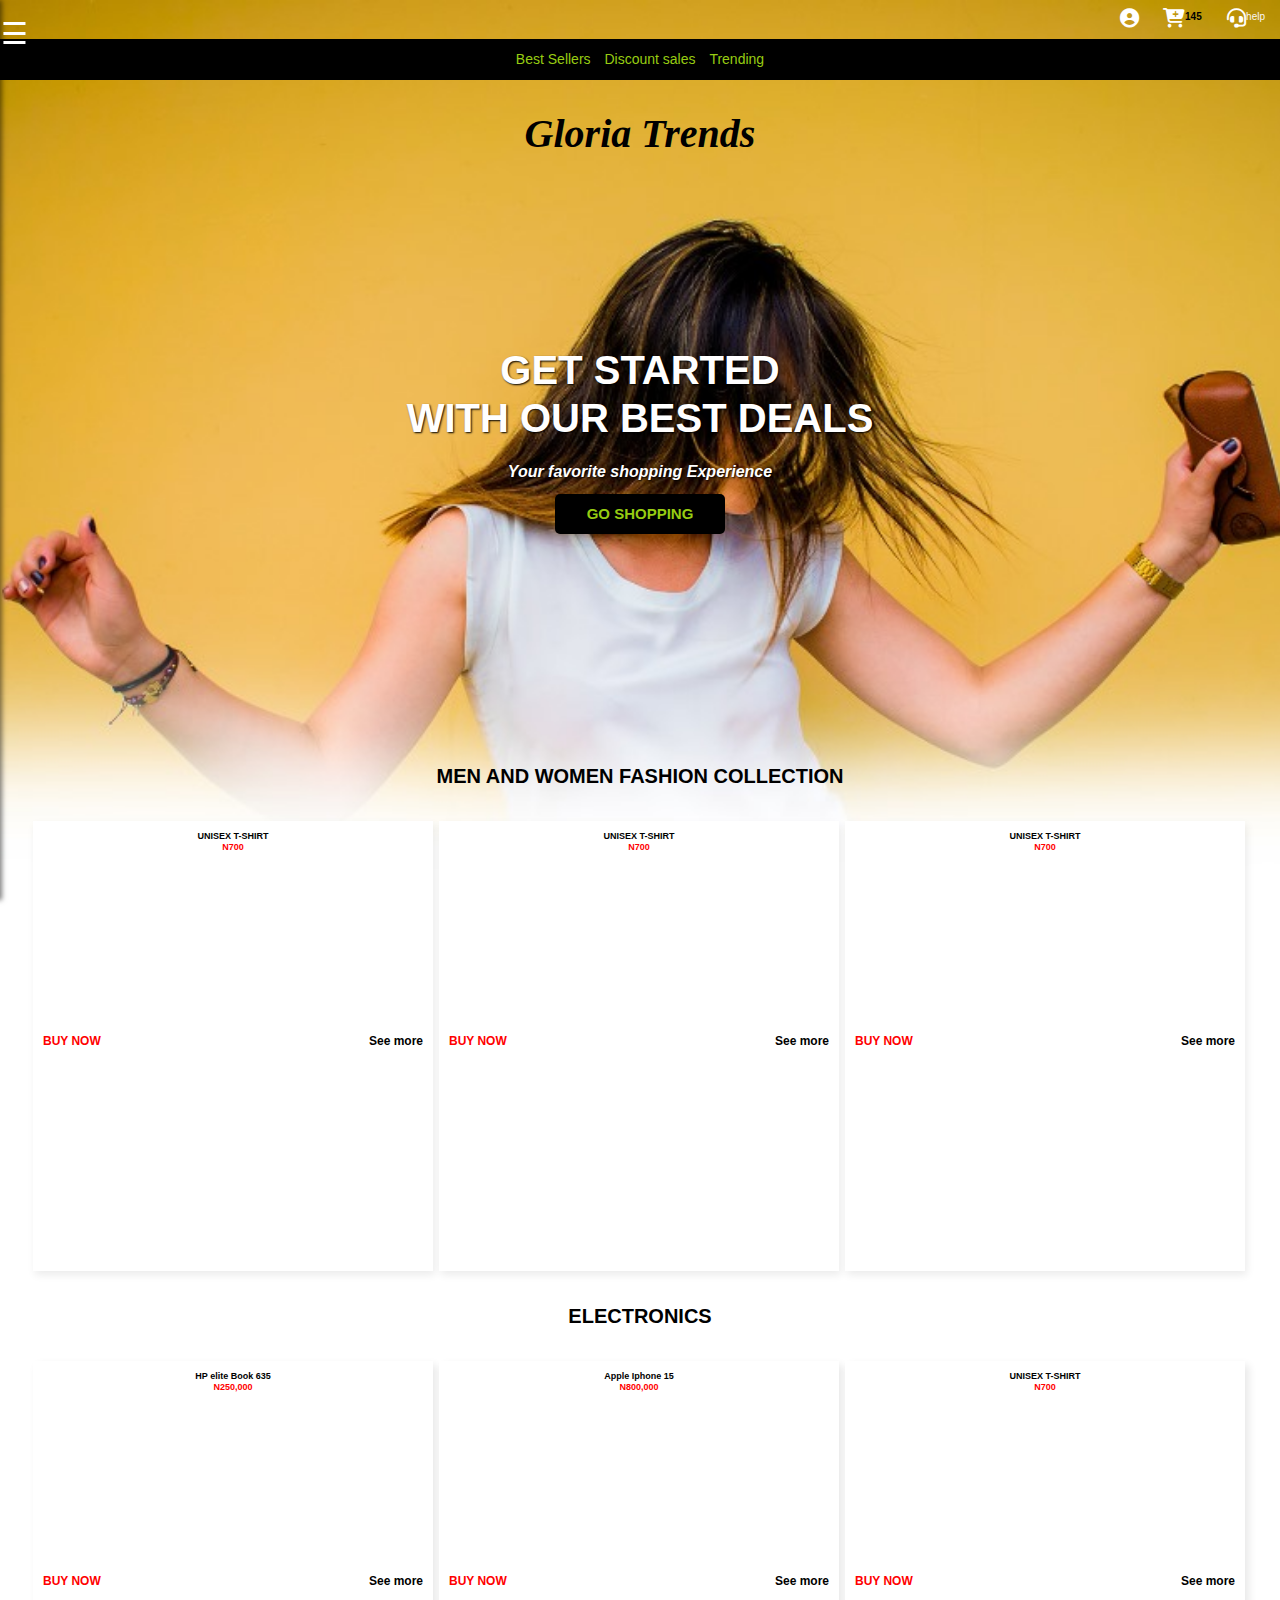
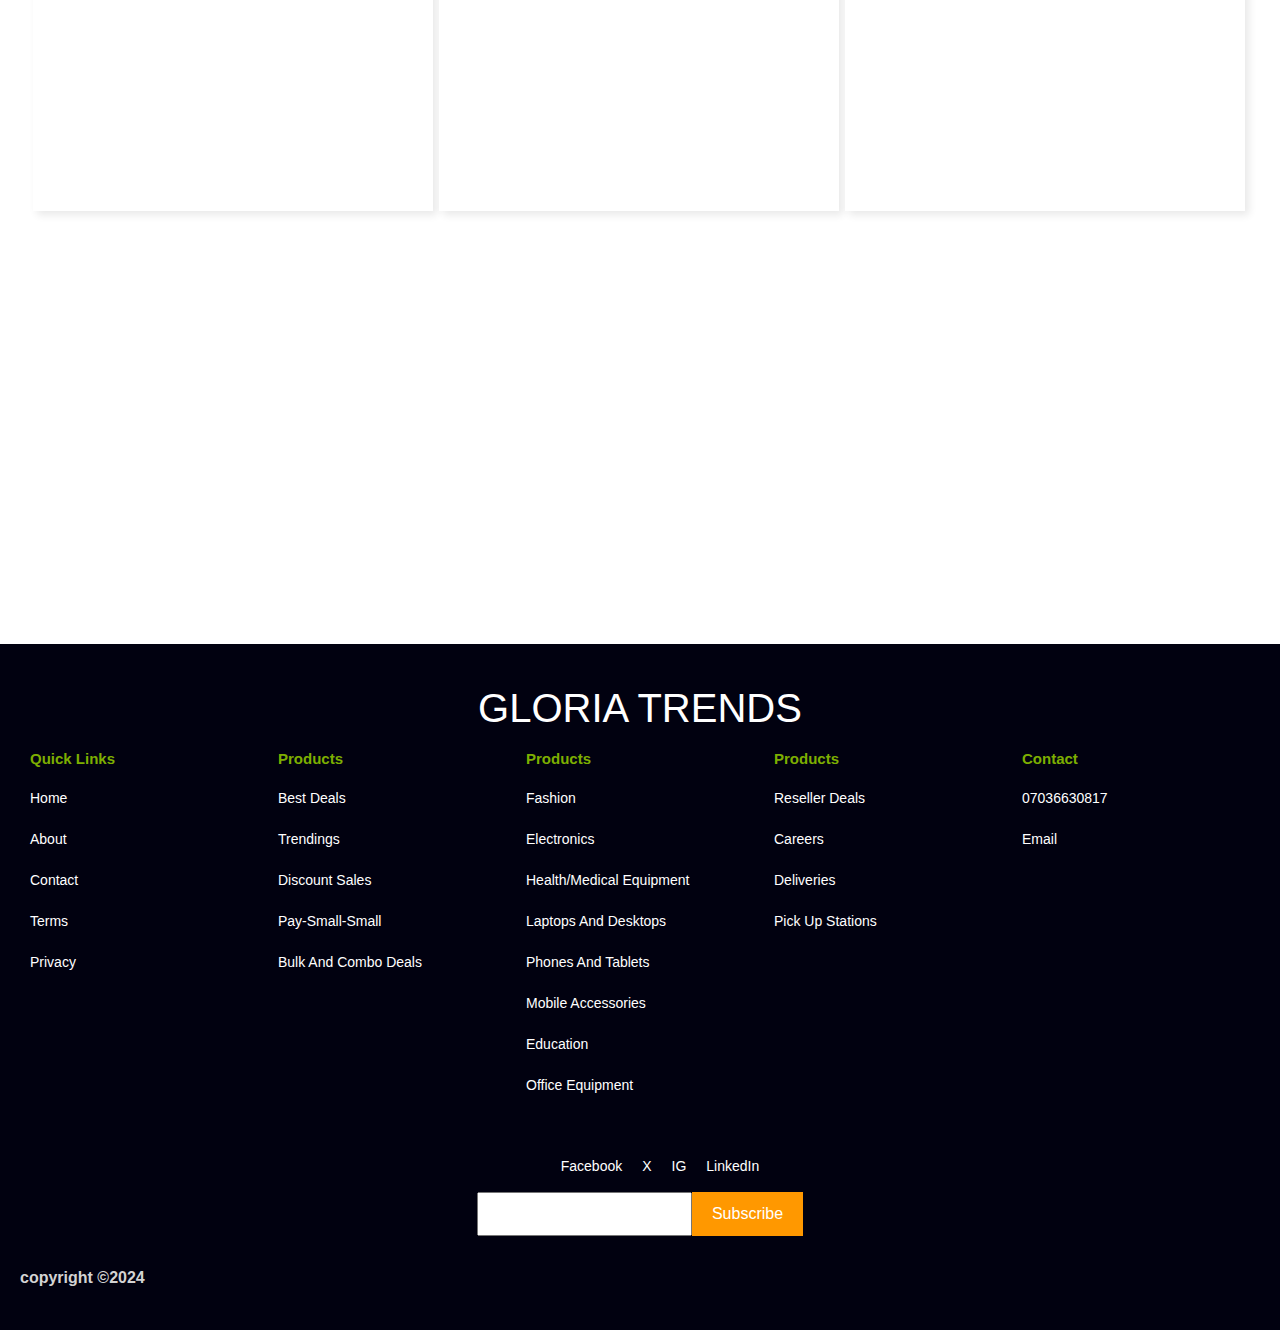
<file: My Project.html>
<!DOCTYPE html>
<html lang="en">
<head>
    <meta charset="UTF-8">
    <meta name="viewport" content="width=device-width, initial-scale=1.0">
    <title>Project</title>
    <link href="https://cdn.jsdelivr.net/npm/bootstrap@5.3.3/dist/css/bootstrap.min.css" rel="stylesheet" integrity="sha384-QWTKZyjpPEjISv5WaRU9OFeRpok6YctnYmDr5pNlyT2bRjXh0JMhjY6hW+ALEwIH" crossorigin="anonymous">
    <script src="https://cdn.jsdelivr.net/npm/bootstrap@5.3.3/dist/js/bootstrap.bundle.min.js" integrity="sha384-YvpcrYf0tY3lHB60NNkmXc5s9fDVZLESaAA55NDzOxhy9GkcIdslK1eN7N6jIeHz" crossorigin="anonymous"></script>
    <link rel="stylesheet" href="https://cdnjs.cloudflare.com/ajax/libs/font-awesome/6.6.0/css/all.min.css">
    <link rel="stylesheet" href="style.css">
</head>
<body>
    <header>
        <div class="nav">
            <nav>
                <a href="#"><i class="fa-solid fa-circle-user"></i></a>
                <a href="#"><i class="fa-solid fa-cart-plus"></i><sup class="badge">145</sup>
                </a>
                <a href="#"><i class="fa-solid fa-headset"></i><sup class="badge1">help</sup>
                </a>
                
            </nav>
        </div>
    </header>

    
        
        <div id="sideMenu" class="side-menu">
            <div class="side-menu-header">
                <input type="text" placeholder="Search" class="search-input">
                <button class="search-btn">Search</button>
                <button class="close-btn" onclick="closeMenu()">×</button>
            </div>
            <ul class="menu-items">
                <a href="#home" class="menu-items"><li>Fashion</li></a>
                <a href="home"class="menu-items"><li>Electronics</li></a>
                <a href="home"class="menu-items"><li>Mobile Phones and Tablets</li></a>
                <a href="home"class="menu-items"><li>Office Equipment</li></a>
                <a href="home"class="menu-items"><li>Jewleries</li></a>
                <a href="home"class="menu-items"><li>Beauty and Skin Care</li></a>
                <a href="home"class="menu-items"><li>Beauty and Skin Care</li></a>
                <a href="home"class="menu-items"><li>Beauty and Skin care</li></a>
                <a href="home"class="menu-items"><li>Beauty and Skin Care</li></a>
                <a href="home"class="menu-items"><li>Beauty and Skin Care</li></a>
                <a href="home"class="menu-items"><li>Beauty and Skin care</li></a>
            </ul>
        </div>
        <button class="open-btn" onclick="openMenu()">☰</button>
        
    <div class="head">
        <div class="line">
            <span>Best Sellers</span>
            <span>Discount sales</span>
            <span>Trending</span>
        </div>
        <h1>Gloria Trends</h1>
        <div class="deals" id="home">
            <h2>GET STARTED <br> WITH OUR BEST DEALS</h2>
        </div>
        <div class="p1">
            <strong>Your favorite shopping Experience</strong>
        </div>
        <div class="shopping">
            <button><strong>GO SHOPPING</strong></button>
        </div>
    </div>
    <h3>MEN AND WOMEN FASHION COLLECTION</h3>
    <div class="product-container">
        <div class="products">
            <div class="img-container-products">
                <h6> UNISEX T-SHIRT</h6>
                <h6><div class="p2">N700</div></h6>
                <img src="WhatsApp Image 2024-07-24 at 07.25.40_3bcf3f8b.jpg" alt="product-1">
                 <div class="bottom">
                    <h6><div class="p3">BUY NOW</div></h6>>
                    <h6> <div class="p4">See more</div></h6>
                </div>
            </div>
                
            <div class="img-container-products">
                <h6> UNISEX T-SHIRT</h6>
                <h6><div class="p2">N700</div></h6>
                <img src="WhatsApp Image 2024-07-24 at 07.25.51_bcc9b3a6.jpg" alt="product-2">
                <div class="bottom">
                    <h6><div class="p3">BUY NOW</div></h6>>
                    <h6> <div class="p4">See more</div></h6>
                </div>
            </div>
    
            <div class="img-container-products">
                <h6> UNISEX T-SHIRT</h6>
                <h6><div class="p2">N700</div></h6>
                <img src="WhatsApp Image 2024-07-24 at 07.25.42_ffcde394.jpg" alt="product-3">
                <div class="bottom">
                    <h6><div class="p3">BUY NOW</div></h6>>
                    <h6> <div class="p4">See more</div></h6>
                </div>
            </div>
        </div>

        <h3>ELECTRONICS</h3>
        <div class="electronics">
            <div class="img-container-electronics">
                <h6> HP elite Book 635</h6>
                <h6><div class="p2">N250,000</div></h6>
                <img src="WhatsApp Image 2024-07-24 at 07.25.44_b521374a.jpg" alt="product-4">
                <div class="bottom">
                    <h6><div class="p3">BUY NOW</div></h6>>
                    <h6> <div class="p4">See more</div></h6>
                </div>
            </div>
            <div class="img-container-electronics">
                <h6> Apple Iphone 15</h6>
                <h6><div class="p2">N800,000</div></h6>
                <img src="WhatsApp Image 2024-07-24 at 07.25.48_e3cd2b26.jpg" alt="product-5">
                <div class="bottom">
                    <h6><div class="p3">BUY NOW</div></h6>>
                    <h6> <div class="p4">See more</div></h6>
                </div>
            </div>
            <div class="img-container-electronics">
                <h6> UNISEX T-SHIRT</h6>
                <h6><div class="p2">N700</div></h6>
                <img src="WhatsApp Image 2024-07-24 at 07.25.41_a112c675.jpg" alt="product-6">
                <div class="bottom">
                    <h6><div class="p3">BUY NOW</div></h6>>
                    <h6> <div class="p4">See more</div></h6>
                </div>
            </div>
        </div>
    </div>
    <footer>
        <h1>GLORIA TRENDS</h1>
            <div class="footer-container">
              <div class="section">
                <h4>Quick Links</h4>
                <ul>
                  <li><a href="#">Home</a></li>
                  <li><a href="#">About</a></li>
                  <li><a href="#">Contact</a></li>
                  <li><a href="#">Terms</a></li>
                  <li><a href="#">Privacy</a></li>
                </ul>
              </div>
              <div class="section">
                <h4>Products</h4>
                <ul>
                  <li><a href="#">Best Deals</a></li>
                  <li><a href="#">Trendings</a></li>
                  <li><a href="#">Discount Sales</a></li>
                  <li><a href="#">Pay-Small-Small</a></li>
                  <li><a href="#">Bulk And Combo Deals</a></li>
                </ul>
              </div>
              <div class="section">
                <h4>Products</h4>
                <ul>
                  <li><a href="#">Fashion</a></li>
                  <li><a href="#">Electronics</a></li>
                  <li><a href="#">Health/Medical Equipment</a></li>
                  <li><a href="#">Laptops And Desktops</a></li>
                  <li><a href="#">Phones And Tablets</a></li>
                  <li><a href="#">Mobile Accessories</a></li>
                  <li><a href="#">Education</a></li>
                  <li><a href="#">Office Equipment</a></li>
                </ul>
              </div>
              <div class="section">
                <h4>Products</h4>
                <ul>
                  <li><a href="#">Reseller Deals</a></li>
                  <li><a href="#">Careers</a></li>
                  <li><a href="#">Deliveries</a></li>
                  <li><a href="#">Pick Up Stations</a></li>
                </ul>
              </div>
              <div class="section">
                <h4>Contact</h4>
                <ul>
                  <li><a href="#">07036630817</a></li>
                  <li><a href="#">Email</a></li>
                </ul>
              </div>
            </div>
            <div class="subscribe">
              <div class="social-links">
                <a href="#">Facebook</a>
                <span>X</span>
                <a href="#">IG</a>
                <a href="#">LinkedIn</a>
              </div>
            </div>
            <div class="subscribe-form">
                <input type="email">
                <button>Subscribe</button>
            </div>
            <div class="bottom">
                <p>copyright ©2024</p>
            </div>
        </div>
        <script src="jss.js"></script>
    </footer>
</body>
</html>
</file>
<file: style.css>
body {
    background: url('WhatsApp Image 2024-07-24 at 07.25.50_68846d41.jpg') no-repeat center center fixed;
    background-size: cover;
    font-family: 'Segoe UI', Tahoma, Geneva, Verdana, sans-serif;
    color: white;
    margin: 0;
    padding: 0;
    display: block;
    justify-content: baseline;
    align-items: center;
    max-width: 100%;
}
.nav {
    text-align: right;
    padding: 5px;
    margin: 0px;
    display: flex;
    justify-content: right;
}
.nav a {
    text-decoration: none;
    color: white;
    padding: 10px;
    font-size: larger;
}
.badge {
padding: 0px;
margin: 0;
color: black;
font-size: 10px;
}
.badge1 {
margin: 0;
color: rgb(250, 246, 246);
font-size: 10px;}

body {
font-family: Arial, sans-serif;
}

.side-menu {
width: 40%;
height: 100%;
background-color: #f3f3f3d4;
margin: 0;
position: fixed;
top: 0;
left: -40%;
transition: 0.3s;
z-index: 1000;
padding-top: 70px;
box-shadow: 2px 0 5px rgba(0, 0, 0, 0.5);
}

.side-menu-header {
display: flex;
justify-content: space-between;
align-items: center;
padding: 10px;
}

.search-input {
width: 90%;
padding: 5px;
margin: 0;
margin-top: 40px;
background-color: #cae5ffb2;
border: none;
font-size: 12px;
color: orange;
}

.search-btn {
padding: 5px 10px;
background-color: orange;
margin: 0;
margin-top: 40px;
border: none;
cursor: pointer;
color: white;
font-size: 12px;
}

.search-btn.search-input :hover{
color: orange;
border: 20px orange;
cursor: pointer;
}

.close-btn {
background: none;
border: none;
padding-bottom: 20px;
margin-bottom: 30px;
font-size: 24px;
cursor: pointer;
color: red;
}

.close-btn :hover{
color: rgb(32, 63, 18);
}
.menu-items {
color: black;
font-size: 14px;
list-style: none;
padding: 0;
text-decoration: none;
}

.menu-items li {
padding: 10px 20px;
cursor: pointer;
}

.menu-items li:hover {
background-color: #fe8904;
}

.open-btn {
font-size: 30px;
margin:0;
cursor: pointer;
position: fixed;
top: 10px;
left: -5px;
background: none;
border: none;
color: #ffffff;
z-index: 1001;
}

.open-btn:hover {
color: #d0d0d0;
}

.show-menu {
left: 0;
}



.line {
background-color: black;
text-align: center;
color: rgb(151, 204, 18);
padding: 10px;
font-size: 14px;
margin: 0;
position: static; 
z-index: 1000; 
width: 100%;
}

.line.fixed {
position: fixed;
top: 0;
left: 0;
}

.line span {
    padding: 5px;
}
.head h1 {
font-family: Georgia, 'Times New Roman', Times, serif;
text-align: center;
font-size: 40px;
font-style: italic;
padding: 30px;
color: black;
font-weight: 900;
position: relative;
animation: slideInFromBottom 1s ease-out forwards;
}

@keyframes slideInFromBottom {
from {
transform: translateY(100%);
}
to {
transform: translateY(0);
}
}



@keyframes slideIn {
from {
transform: translateX(-100%)
}
to {
transform: translateX(0);
}
}

.deals h2 {
    font-family: Verdana, Geneva, Tahoma, sans-serif;
    color: white;
    text-align: center;
    text-shadow: 1px 1px 2px black;
    padding-top: 150px;
    font-size: 40px;
    font-weight: bold;
    position: relative;
animation: slideIn 1s ease-out forwards;
}
.p1 {
    color: white;
    text-align: center;
    font-style: italic;
    padding: 10px;
    text-shadow: 1px 1px 2px black;
    font-family: 'Segoe UI', Tahoma, Geneva, Verdana, sans-serif;
    position: relative;
    animation: slideIn 1s ease-out forwards;
}
.shopping {
    display: flex;
    align-items: center;
    justify-content: center;
    position: relative;
    animation: slideIn 1s ease-out forwards;
}
.shopping button {
    color: rgb(151, 204, 18);
    background-color: black;
    border-radius: 5px;
    width: 170px;
    height: 40px;
    margin-bottom: 200px;
    border: none;
    font-size: 15px;
    cursor: pointer;
}
.shopping button:hover {
    background-color: rgb(151, 204, 18);
    color: black;
}

h3 {
    color: black;
    padding:20px 0 20px;
    margin: 10px 0; 
    text-align: center;
    font-size: 20px;
    font-weight: bolder;
    font-family: 'Segoe UI', Tahoma, Geneva, Verdana, sans-serif;
}
.product-container {
    background: linear-gradient(#ffffff00,#fff, #fff);
    padding: 0%;
    margin: 0 px; 
    margin-bottom: 400px;
}
.products{
    display: flex;
    flex: row;
    padding: 0px 30px 0px;
    align-items: center;

}
.electronics {
    display: flex;
    flex: row;
    padding: 0px 30px 30px;
    align-items: center;
    background-size: contain;
}
.img-container-products{
    background-color: white;
    padding: 10px;
    padding-bottom: 50px;
    width: 400px;
    height: 450px;
    margin: 3px;
    display: flex;
    flex-direction: column;
    background-size: contain;
    box-shadow: 2px 4px 8px rgba(0, 0, 0, 0.08);
    position: relative;
}
.img-container-electronics {
    background-color: white;
    padding: 10px;
    width: 400px;
    height: 450px;
    margin: 3px;
    display: flex;
    flex-direction: column;
    background-size: contain;
    box-shadow: 4px 4px 8px rgba(0, 0, 0, 0.09);
    position: relative;
}

.img-container-products img{
    display: flex;
    flex: center;
    padding: 20%;
    cursor: pointer;
    height: 30%;
    align-self: center;
}
h6{
    color: black;
    text-align: center;
    margin: 0px;
    font-size: xx-small;
    font-weight: bold;
}
.p2{
    color: red;
    font-size: xx-small;
    font-weight: bold;
}

.bottom {
    display: flex;
    justify-content: space-between;
    align-items: center;
    margin-top: auto;
}
.p3 {
    text-align: left;
    color: red;
    font-size:12px;
    margin-bottom: 10px;
    font-weight: bold;
}
.p4 {
    font-size:12px;
    margin-bottom: 10px;
    text-align: right;
    font-weight: bold;
}
.img-container-electronics img {
    display: flex;
    flex: center;
    padding: 20%;
    cursor: pointer;
    height: 30%;
    width: auto;
    align-self: center;
} 
.img-container-products img,
.img-container-electronics img {
    transition: transform 1s ease; 
}
.img-container-products:hover img,
.img-container-electronics:hover img {
    transform: scale(1.5); 
}
footer {
    color: white;
    background-color: rgb(1, 1, 16); 
    text-align: center;
    padding: 40px 20px;
    max-width: 100%;
}
.footer-container {
    justify-content: space-between;
    display: flex;
}
    
.section {
    width: 350px;
    margin: 10px;
    margin-right: 50px;
    text-align: left;
}
    
.section h4 {
    color: rgb(125, 174, 1);
    margin-bottom: 20px;
    margin:0 0 20px ;
    padding: 0;
    font-size: 15px;
    font-weight: 700;
}
.section ul {
    list-style: none;
    padding: 0;
    font-size: 14px;
    color: white;
}

.section ul li {
    margin-bottom: 20px;
}

.section ul li a {
    color: white;
    text-decoration: none;
}

.section ul li a:hover {
    color: white;
}

.subscribe {
    text-align: center;
    margin-top: 30px;
}

.subscribe h4 {
    margin-bottom: 20px;
}

.social-links {
    display: flex;
    justify-content: center;
    padding-left: 20px;
    margin-bottom: 15px;
}

.social-links a {
    color: white;
    text-decoration: none;
    padding-left: 20px;
    font-size: 14px;
}

.social-links span {
    color: white;
    padding-left: 20px;
    font-size: 14px;
}

.subscribe-form {
    display: flex;
    justify-content: center;
    width:500px;
    border: none;
    margin: 0;
    margin: 0 auto;
}
.subscribe-form button {
    padding: 10px 20px;
    border: none;
    background-color: #ff9800;
    color: #ffffff;
    cursor: pointer;
    margin: 0;
}
.subscribe-form button:hover {
    background-color: #ff7700;
}
.bottom {
    margin-top: 30px;
}
.bottom p {
    color: #d3d3d3;
    margin: 0;
    font-weight: bold;
    text-align: center;
    align-self: center;
    display: flex;
    justify-self: center;
    align-items: center;
}

@media (max-width: 1200px) {
    body{
        background-size: cover;
        background-attachment: fixed;
        background-position: center;
    }
    .head h1,
    .deals h2,
    .foot h1 {
        font-size: 40px;
        font-style: normal;
    }
    h6 {
        font-size: 8px;
    }

    .line span{
        font-size: 10px;

    }
    .shopping button {
        width: 140px;
        height: 35px;
        font-size: 13px;
    }
    .img-container-products,
    .img-container-electronics {
        width: 90%;
        height: auto;
        padding-bottom: 5px;
    }
    .products,.electronics{
        display: flex;
        flex-direction: column;
    }
    .img-container-products img{
        width: 50%;
    }
    .img-container-electronics img {
        width: 50%;
    } 
    .footer-container {
        flex-direction: column;
        align-items: center;
        text-align: left;
        margin: 30px; 
    }

    .section {
        width: 100%; 
        text-align: left;
    }
    
    .subscribe-form {
        width: 80%; 
    }
    
}

@media (max-width: 480px) {
    body{
        background-size: cover;
        background-attachment: fixed;
        background-position: center;
    }
    .head h1,
    .deals h2,
    .foot h1 {
        font-size: 40px;
        font-style: normal;
    }
    .line span{
        font-size: 10px;
    }
    .shopping button {
        width: 120px;
        height: 30px;
        font-size: 12px;
    }
    .img-container-products,
    .img-container-electronics {
        width: 80%;
        height: auto;
        display: flex;
        flex-direction: column;
    }
  
    .nav a {
        display: inline-block;
        padding: 5px;
        font-size: medium;
    }
    .products,.electronics{
        display: flex;
        flex-direction: column;
        align-items: center;
    }
    .img-container-products img{
    width: 30%;
    }
    .img-container-electronics img {
    width: 30%;
    } 
    .footer-container {
        flex-direction: column;
        align-items: center;
        text-align: left;
        margin: 30px;
    }
    
    .section {
        text-align: left;
        margin-bottom: 20px;
        width: 100%;
    }
        
    .subscribe-form {
        display: flex;
        justify-content: center;
        width: 100%;
    }
}
</file>
